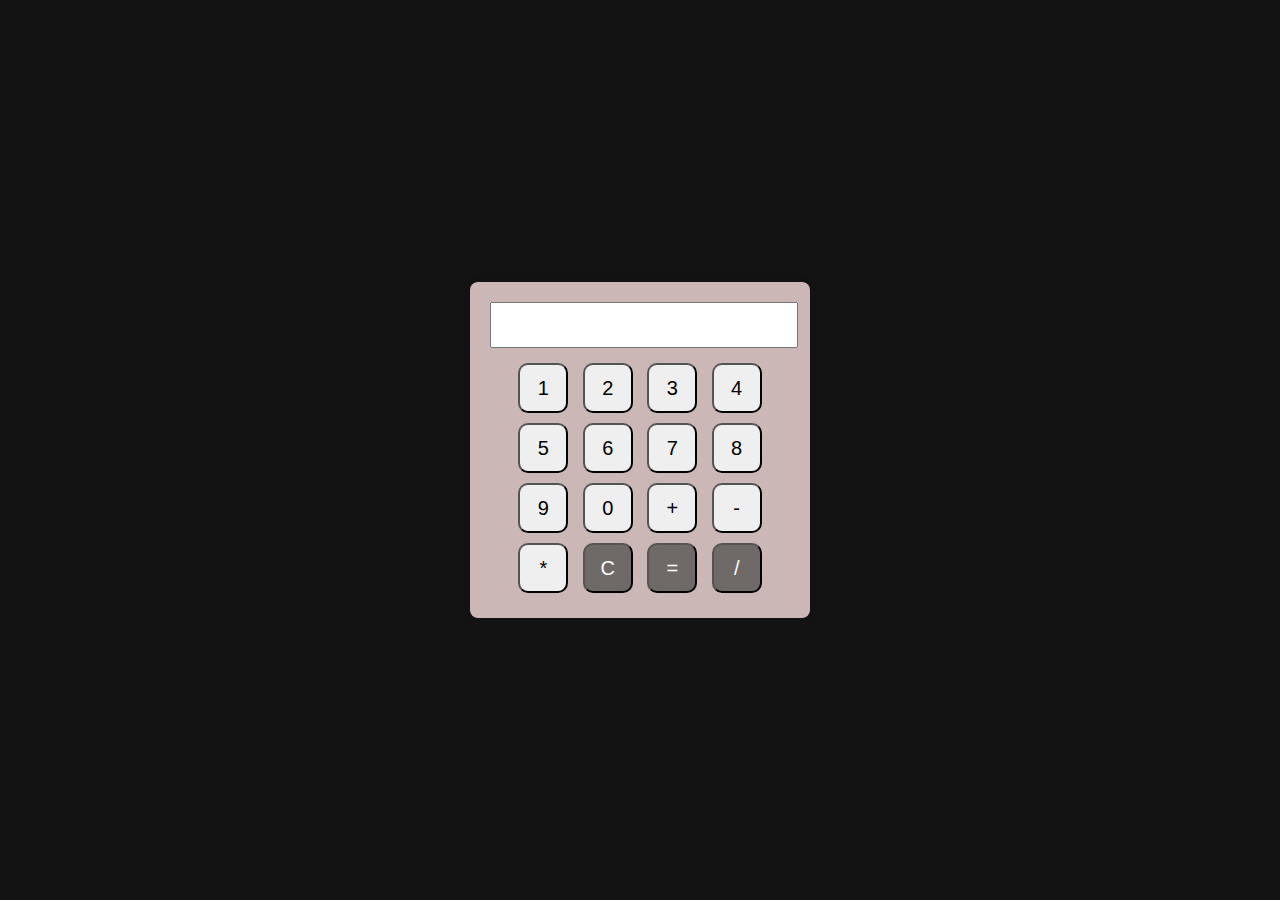
<file: calculator-task1/index.html>
<!DOCTYPE html>
<html lang="en">

<head>
    <meta charset="UTF-8">
    <meta name="viewport" content="width=device-width, initial-scale=1.0">
    <title>Simple Calculator</title>
    <link rel="stylesheet" href="style.css">
</head>

<body>
    <div class="calculator">
        <input type="text" title="enter text" id="display" readonly>
        <div class="buttons">
            <button onclick="appendNumber('1')">1</button>
            <button onclick="appendNumber('2')">2</button>
            <button onclick="appendNumber('3')">3</button>
            <button onclick="appendNumber('4')">4</button>
            <button onclick="appendNumber('5')">5</button>
            <button onclick="appendNumber('6')">6</button>
            <button onclick="appendNumber('7')">7</button>
            <button onclick="appendNumber('8')">8</button>
            <button onclick="appendNumber('9')">9</button>
            <button onclick="appendNumber('0')">0</button>
            <button onclick="appendOperator('+')">+</button>
            <button onclick="appendOperator('-')">-</button>
            <button onclick="appendOperator('*')">*</button>
            <button onclick="clearDisplay()">C</button>
            <button onclick="calculateResult()">=</button>
            <button onclick="appendOperator('/')">/</button>
        </div>
    </div>
    <script src="script.js"></script>
</body>

</html>
</file>
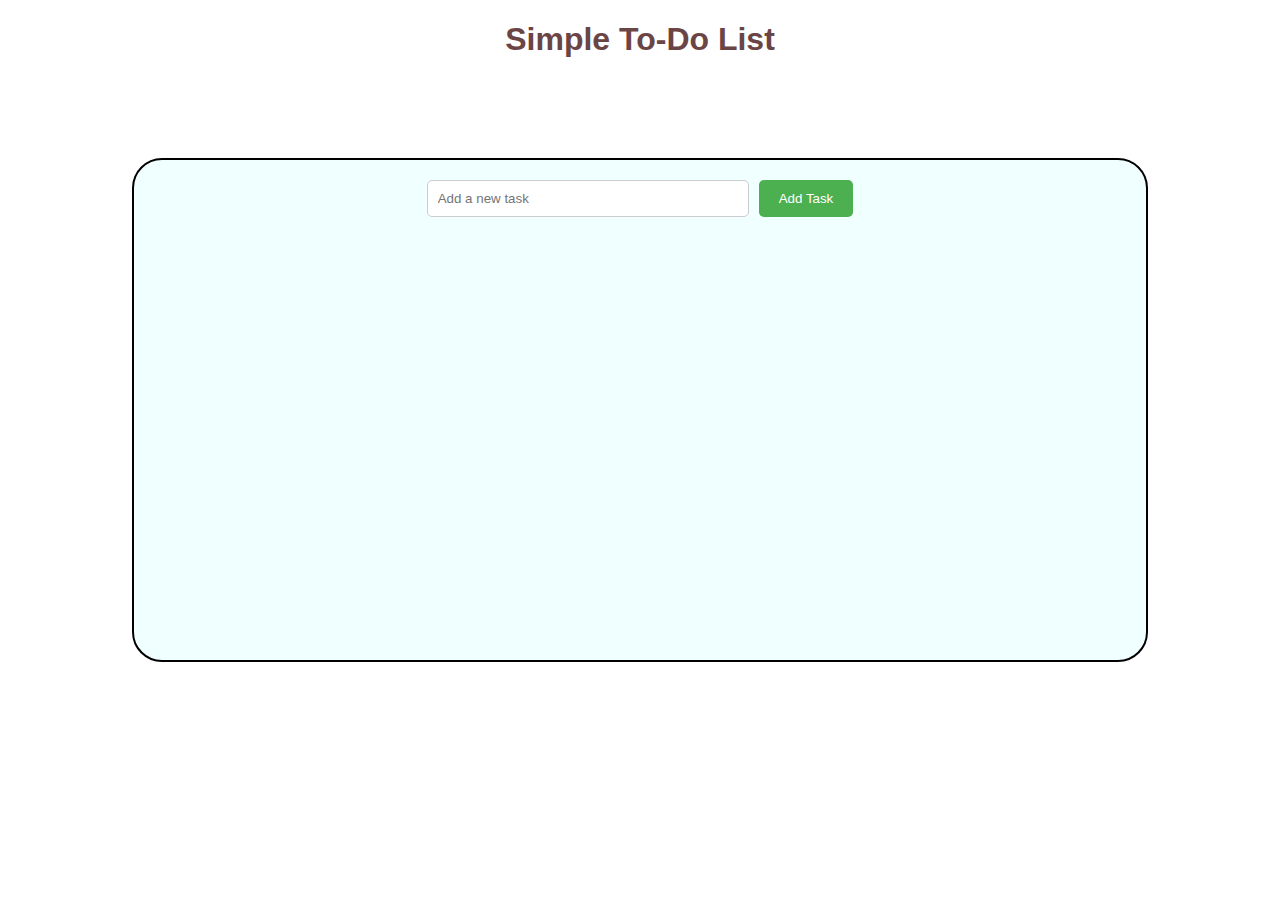
<file: to-do-task1/index.html>
<!DOCTYPE html>
<html>
<head>
    <title>Simple To-Do List</title>
    <link rel="stylesheet" type="text/css" href="style.css">
</head>
<body>
    <h1>Simple To-Do List</h1>
    <div class="container"> 
        <div class="todo-container">
            <input id="task" type="text" placeholder="Add a new task" />
            <button id="add-task">Add Task</button>
        </div>
        <ul id="task-list"></ul>

    </div>
    <script src="script.js"></script>
</body>
</html>
</file>
<file: calculator-task1/style.css>
body {
  font-family: Arial, sans-serif;
  display: flex;
  justify-content: center;
  align-items: center;
  height: 100vh;
  margin: 0;
  background-color: rgb(20, 19, 19);
}

.calculator {
  max-width: 300px;
  text-align: center;
  background-color: rgb(204, 183, 183);
  border-radius: 8px;
  padding: 20px;
  box-shadow: 0 0 10px rgba(0, 0, 0, 0.1);
}

#display {
  width: 100%;
  height: 40px;
  font-size: 24px;
  margin-bottom: 10px;
}

.buttons button {
  width: 50px;
  height: 50px;
  font-size: 20px;
  margin: 5px;
  cursor: pointer;
  border-radius: 10px;
}

.buttons button:hover{
  background-color: rgb(225, 208, 187);
}

.buttons button:nth-child(4n) {
  margin-right: 0;
}

.buttons button:nth-child(4n + 1) {
  margin-left: 0;
}

.buttons button:nth-child(n + 14) {
  background-color: #6f6968;
  color: #fff;
}
</file>
<file: to-do-task1/style.css>
body {
    font-family: Arial, sans-serif;
    text-align: center;
}

.container{
    width: 80%;
    height: 500px;
    margin: 100px auto;
    border: 2px solid black;
    background-color: azure;
    border-radius: 30px;
}

h1 {
    color: #6b4545;
}

.todo-container {
    display: flex;
    justify-content: center;
    margin: 20px;
}

input[type="text"] {
    width: 300px;
    padding: 10px;
    border: 1px solid #ccc;
    border-radius: 5px;
}

button {
    background-color: #4CAF50;
    color: white;
    border: none;
    border-radius: 5px;
    padding: 10px 20px;
    margin-left: 10px;
    cursor: pointer;
}

ul {
    list-style: none;
    padding: 0;
}

li {
    
    width: 300px;
    margin-left: 300px; 
    background-color: #eae1e1df;
    padding: 10px 20px;
    border-radius: 12px;
    margin-bottom: 10px;
    
}

li button {
    background-color: #f44336;
    color: white;
    border: none;
    border-radius: 5px;
    padding: 5px 10px;
    margin-left: 10px;
    cursor: pointer;
}

button:hover{
    background-color: #1d561f;
}

li button:hover {
    background-color: #85160e;
    color: white;
    border: none;
    border-radius: 5px;
    padding: 5px 10px;
    margin-left: 10px;
    cursor: pointer;
}
</file>
